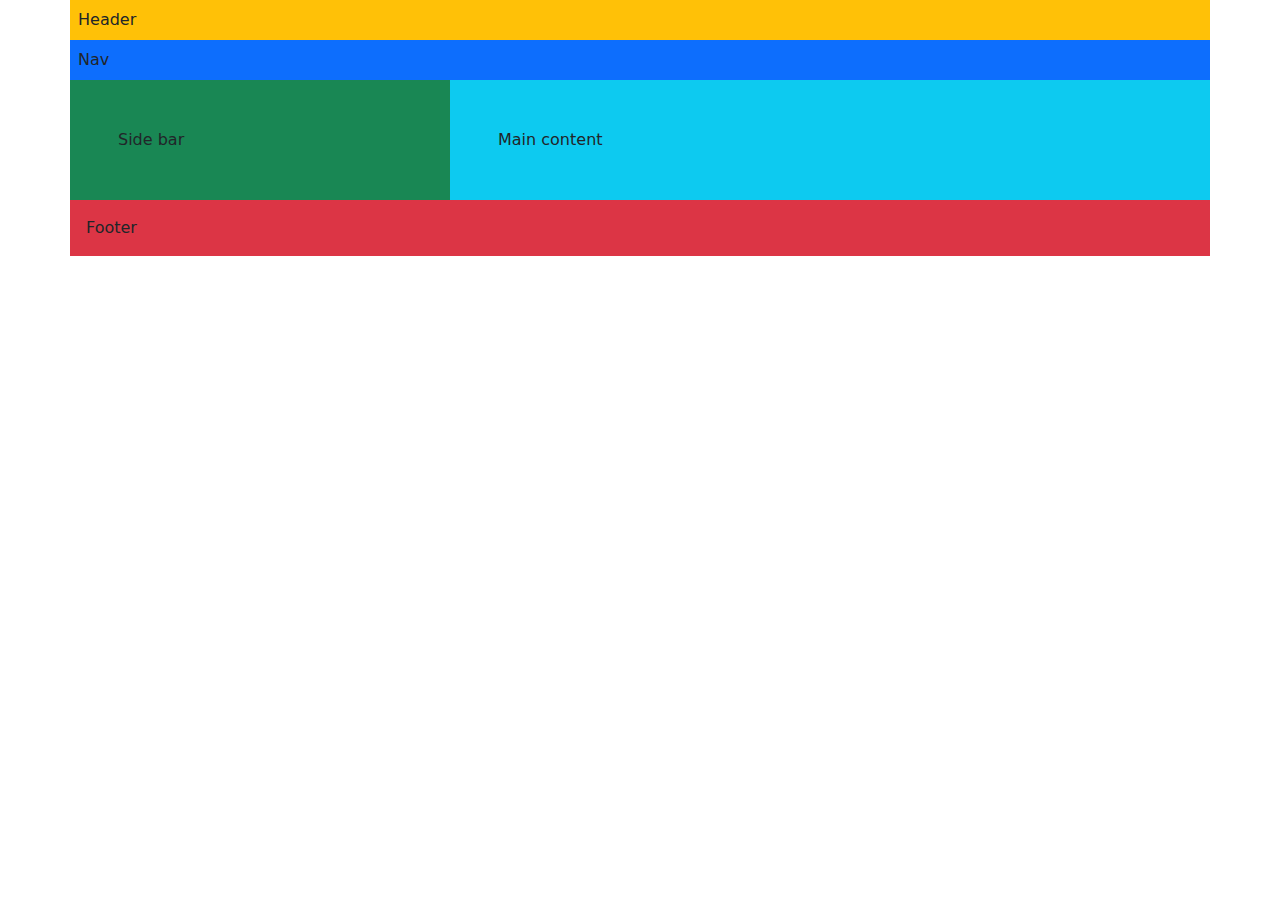
<file: Lab1 - Tài Nguyên/bai1.html>
<!DOCTYPE html>
<html lang="vi">
<head>
    <meta charset="UTF-8">
    <meta name="viewport" content="width=device-width, initial-scale=1.0">
    <title>Bootstrap 5</title>
    <link rel="stylesheet" href="css/bootstrap.min.css">
    <script src="js/bootstrap.bundle.min.js"></script>
</head>
<body>
    <div class="container">
        <header class="row bg-warning p-2">Header</header>
        <nav class="row bg-primary p-2">Nav</nav>
        <section class="row">
            <aside class="col-sm-4 bg-success p-5">Side bar</aside>
            <article class="col-sm-8 bg-info p-5">Main content</article>
        </section>
        <footer class="row bg-danger p-3">Footer</footer>
    </div>
</body>
</html>
</file>
